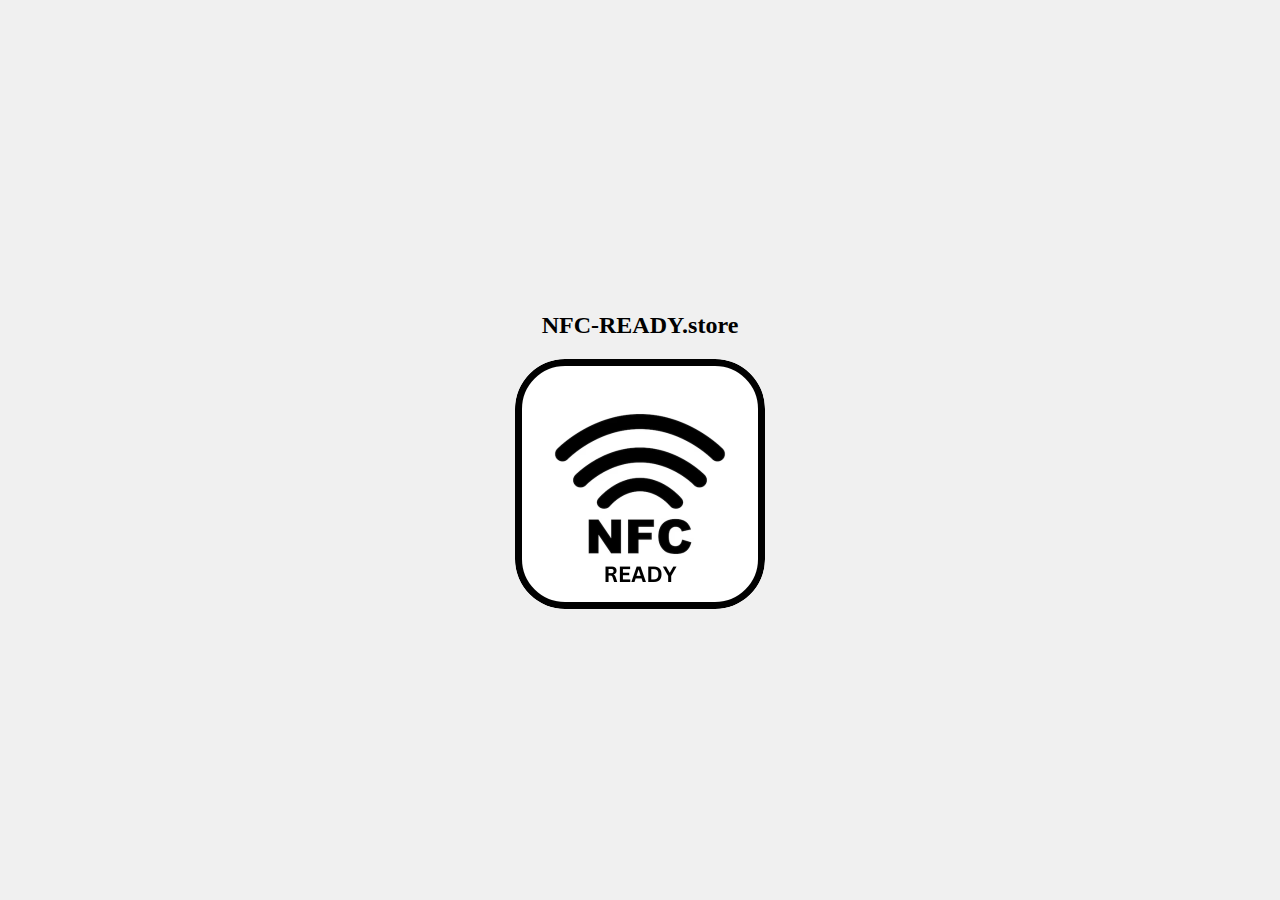
<file: index.html>
<!DOCTYPE html>
<html lang="en">
<head>
    <meta charset="UTF-8">
    <meta name="viewport" content="width=device-width, initial-scale=1.0">
    <title>NFC-READY</title>
<style>
    body {
        display: flex;
        flex-direction: column; 
        justify-content: center;
        align-items: center;
        height: 100vh;
        margin: 0;
        background-color: #f0f0f0; 
    }

    .round-button {
        width: 250px;
        height: 250px;
        border-radius: 20%;
        background-image: url('READY.png');
        background-size: cover;
        border: none;
        cursor: pointer;
        outline: none;
    }

    h1 {
        margin: 20px; 
        font-size: 24px; 
        text-align: center; 
    }
</style>
</head>

    <body>
        <h1>NFC-READY.store</h1> 
        <button class="round-button" onclick="playSound()"></button>
        <audio id="sound" src="228.mp3"></audio>
        <script>
            function playSound() {
                var sound = document.getElementById('sound');
                sound.currentTime = 0; 
                sound.play(); 
            }
        </script>
    
    </body>

</html>
</file>
